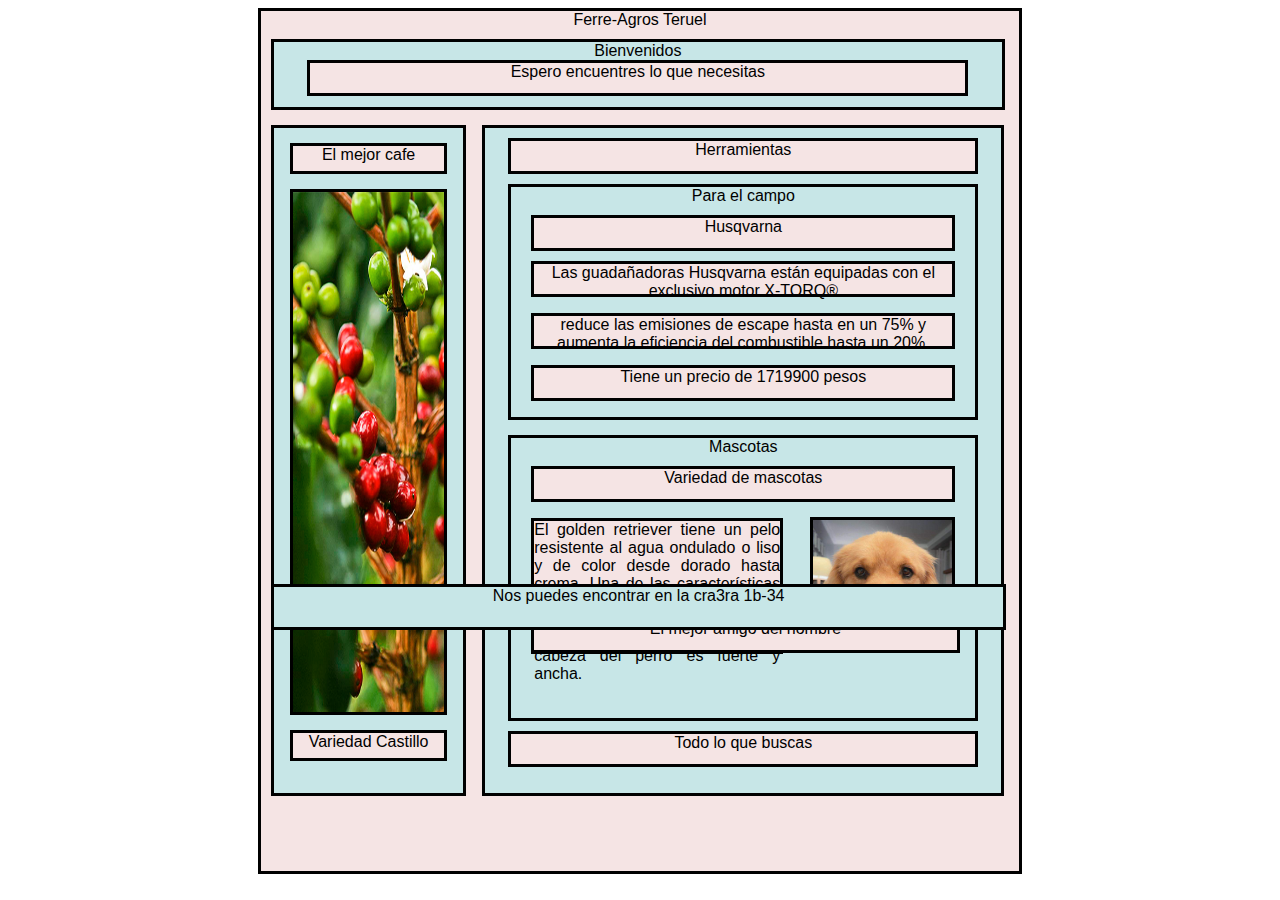
<file: tabla/index.html>
<!DOCTYPE html>
<html lang="es">

<head>
    <meta charset="utf-8" />
    <meta http-equiv="X-UA-Compatible" content="IE=edge">
    <meta name="viewport" content="width=device-width, initial-scale=1.0">
    <title> index </title>
 
    <link rel="stylesheet" href="css/estilos.css">
</head>

<body>
    <div class="body">Ferre-Agros Teruel
    <header class="header1">Bienvenidos 
        <nav id="navMenu"> Espero encuentres lo que necesitas</nav>
    </header>
    <section class="section1">
        <header class="header2">El mejor cafe</header>
        <nav id="navMenu2">
            <img src="img/cafe.jpg " width="100%" height="100%">
        </nav>
        <footer class="footer1">Variedad Castillo</footer>

    </section>
    <section class="section2">
        <header class="header3">Herramientas</header>
        <article class="article1">Para el campo
            <header class="header3">Husqvarna </header>
            <p class="parrafo">Las guadañadoras Husqvarna están equipadas con el exclusivo motor X-TORQ®</p>
            <p class="parrafo"> reduce las emisiones de escape hasta en un 75% y
                aumenta la eficiencia del combustible hasta un 20%. </p>
            <footer class="footer2">Tiene un precio de 1719900 pesos</footer> 
        </article>

        <article class="article2">Mascotas
            <header class="header3">Variedad de mascotas</header>
            <p id="parr">El golden retriever tiene un pelo resistente al agua ondulado o liso y de color desde dorado hasta crema. 
                Una de las características más interesantes de esta raza son los flecos en cuello, patas, muslos, parte inferior y cola. La cabeza del perro es fuerte y ancha.</p>
            <aside class="aside1">
                 <img src="img/perro.jfif " width="100%" height="100%">
                </aside>
            <footer class="footer3">El mejor amigo del hombre</footer>
        </article>
        <footer class="footer2">Todo lo que buscas</footer>
    </section>
    <footer id="foot">Nos puedes encontrar en la cra3ra 1b-34</footer>
    </div>
    
</body>
</html>
</file>
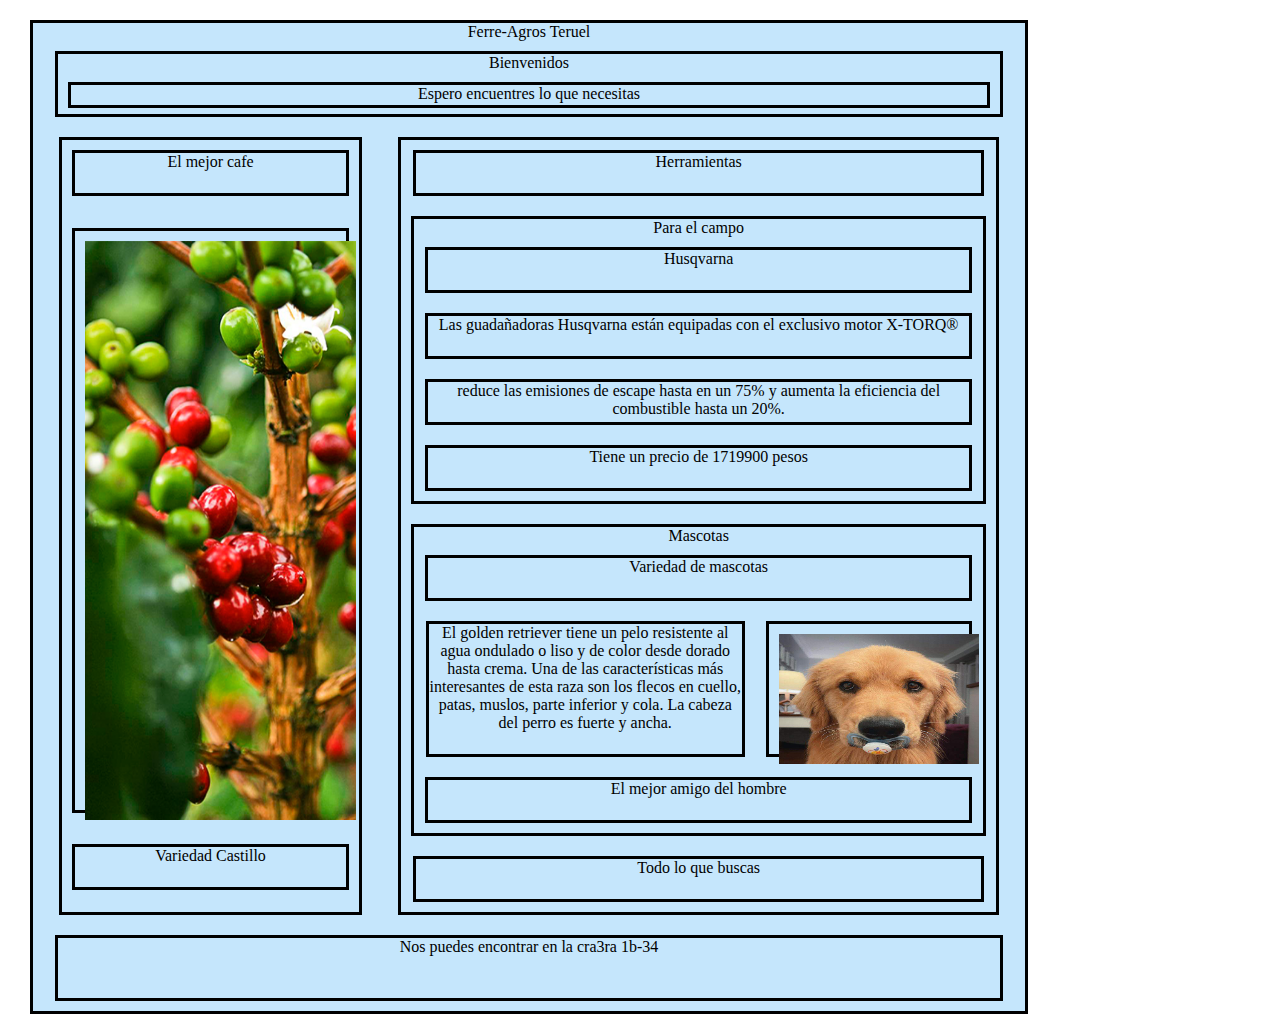
<file: tabla/flex.html>
<!DOCTYPE html>
<html lang="es">

<head>
    <meta charset="UTF-8">
    <meta http-equiv="X-UA-Compatible" content="IE=edge">
    <meta name="viewport" content="width=device-width, initial-scale=1.0">
    <link rel="stylesheet" href="css/estilo.css">
    <title>Document</title>
</head>

<body>
    <div class="container">Ferre-Agros Teruel

        <header class="header1"> Bienvenidos 
            <nav class="arriba">Espero encuentres lo que necesitas</nav>
        </header>


        <section class="section1">
            <header class="header2">El mejor cafe</header>
            <nav class="abajo"><img src="img/cafe.jpg " width="100%" height="100%"></nav>
            <footer class="footer">Variedad Castillo</footer>
        </section>

        <section class="section2">

            <header class="header2">Herramientas</header>

            <articel class="article">Para el campo
                <header class="header2">Husqvarna</header>
                <p class="parr">Las guadañadoras Husqvarna están equipadas con el exclusivo motor X-TORQ®</p>
                <p class="parr">reduce las emisiones de escape hasta en un 75% y
                    aumenta la eficiencia del combustible hasta un 20%.</p>
                <footer class="footer">Tiene un precio de 1719900 pesos</footer>
            </articel>

            <articel class="article">Mascotas
                <header class="header2">Variedad de mascotas</header>
                <p class="pa">El golden retriever tiene un pelo resistente al agua ondulado o liso y de color desde dorado hasta crema. 
                    Una de las características más interesantes de esta raza son los flecos en cuello, patas, muslos, parte inferior y cola. La cabeza del perro es fuerte y ancha.</p>
                <aside class="as"> <img src="img/perro.jfif " width="100%" height="100%"></aside>
                <footer class="footer">El mejor amigo del hombre</footer>
            </articel>

            <footer class="footer">Todo lo que buscas</footer>

        </section>

        <footer class="footera">Nos puedes encontrar en la cra3ra 1b-34</footer>

    </div>
</body>

</html>
</file>
<file: tabla/css/estilos.css>
*{
    text-align: center;
  font-family:sans-serif;
  
}
 .body{
     width: 60%;
     height: 860px;
     margin-left: auto;
     margin-right: auto;
    background-color: rgb(245, 228, 228);
    border: solid black;
 }

.header1{
    border: solid black;  
    width: 96%;
    height: 65px;
    margin-left: 10px;
    margin-top: 10px;
    background-color: rgb(199, 230, 231);
}

/*identificxadores*/

#navMenu{
   
    border: solid black;
    width: 90%;
    height: 30px;
    margin-left: auto;
    margin-right: auto;
    background-color:rgb(245, 228, 228) ;
}


.section1{
   
    float: left;
    border: solid black;
    width: 25%;
    height: 665px;
    margin-top: 15px;
    margin-left: 10px;
    background-color: rgb(199, 230, 231);

}
/*clases*/
.header2, .footer1{

    border: solid black;
    background-color:rgb(245, 228, 228);
    width: 80%;
    height: 25px;
    margin-left: auto;
    margin-right: auto;
    margin-top: 15px;
    margin-bottom: 15px;
  
}

#navMenu2{
  
    border: solid black;
    width: 80%;
    height: 520px;
    margin-left: auto;
    margin-right: auto;
    background-color: rgb(245, 228, 228);
}


.section2{
    float: right;
    border: solid black;
    width:68% ;
    height: 665px; 
    margin-top: 15px;
    margin-right: 15px;
    background-color:  rgb(199, 230, 231);
    

}

.header3, .parrafo, .footer2{

    border: solid black;
    background-color: rgb(245, 228, 228);
    width: 90%;
    height: 30px;
    text-align: center;
    margin-left: auto;
    margin-right: auto;
    margin-top: 10px;
}


.article1{
   
    border: solid black;
    width: 90%;
    height: 230px;
    margin-left: auto;
    margin-right: auto;
    margin-top: 10px;
    margin-bottom: 15px;
    background-color:  rgb(199, 230, 231);
}


.article2{
  
    border: solid black;
    width: 90%;
    height: 280px;
    margin-left: auto;
    margin-right: auto;
    background-color: rgb(199, 230, 231);


}
/*identificxadores*/
#parr{
    border: solid black;
    width: 53%;
    height: 130px;
    float: left;
    margin-left: 20px;
    margin-right: 15px;
    background-color: rgb(245, 228, 228);
    text-align: justify;
   
}

.aside1{
 
    border: solid black;
    width: 30%;
    height: 130px;
    float: right;
    margin-right:20px;
    margin-top: 15px;
    background-color: rgb(245, 228, 228);
}
    
.footer3{
    border: solid black;
    background-color: rgb(245, 228, 228);
    width: 33%;
    height: 30px;
    margin-left: 20px;
    margin-top: 9%;
    position:absolute ;
    
    
}

#foot{
    border: solid black;
    background-color: rgb(199, 230, 231);
    width: 57%;
    height: 40px;
    margin-top: 37%;
    margin-left: 10px; 
    position:absolute ;
  
}
</file>
<file: tabla/css/estilo.css>
*{
    margin: 10px;
    text-align: center;
    justify-content: space-evenly;
}

.container{
    display: flex;
    flex-wrap: wrap;
    width: 80%;
    background-color: rgb(197, 230, 252);
    justify-content: space-evenly;
    border: solid black;
    align-content: center; 
}


.header1,.footera{
    display: flex;
    flex-wrap: wrap; 
    border: solid black;
    width: 95%;
    height: 60px;
} 


.section1{
    display: flex;
    flex-wrap: wrap;
    border: solid black;
    width: 30%;
}


.section2{
    display: flex;
    flex-wrap: wrap;   
    border: solid black;
    width: 60%;
}


.article{
    text-align: center;
    display: flex;
    flex-wrap: wrap; 
    border: solid black;
    width: 100%;   
}


.header2, .footer, .parr{
    border: solid black;
    width: 95%;
    height: 40px;
}


nav.arriba{
    width: 100%;
    height: 20px;
    border: solid black;
}


nav.abajo{
    width: 100%;
    height: 75%;
    border: solid black;
}


p.pa{
    border: solid black;
    width: 55%;
    height: 130px;
}


aside{
    border: solid black;
    width: 35%;
    height: 130px;
}
</file>
